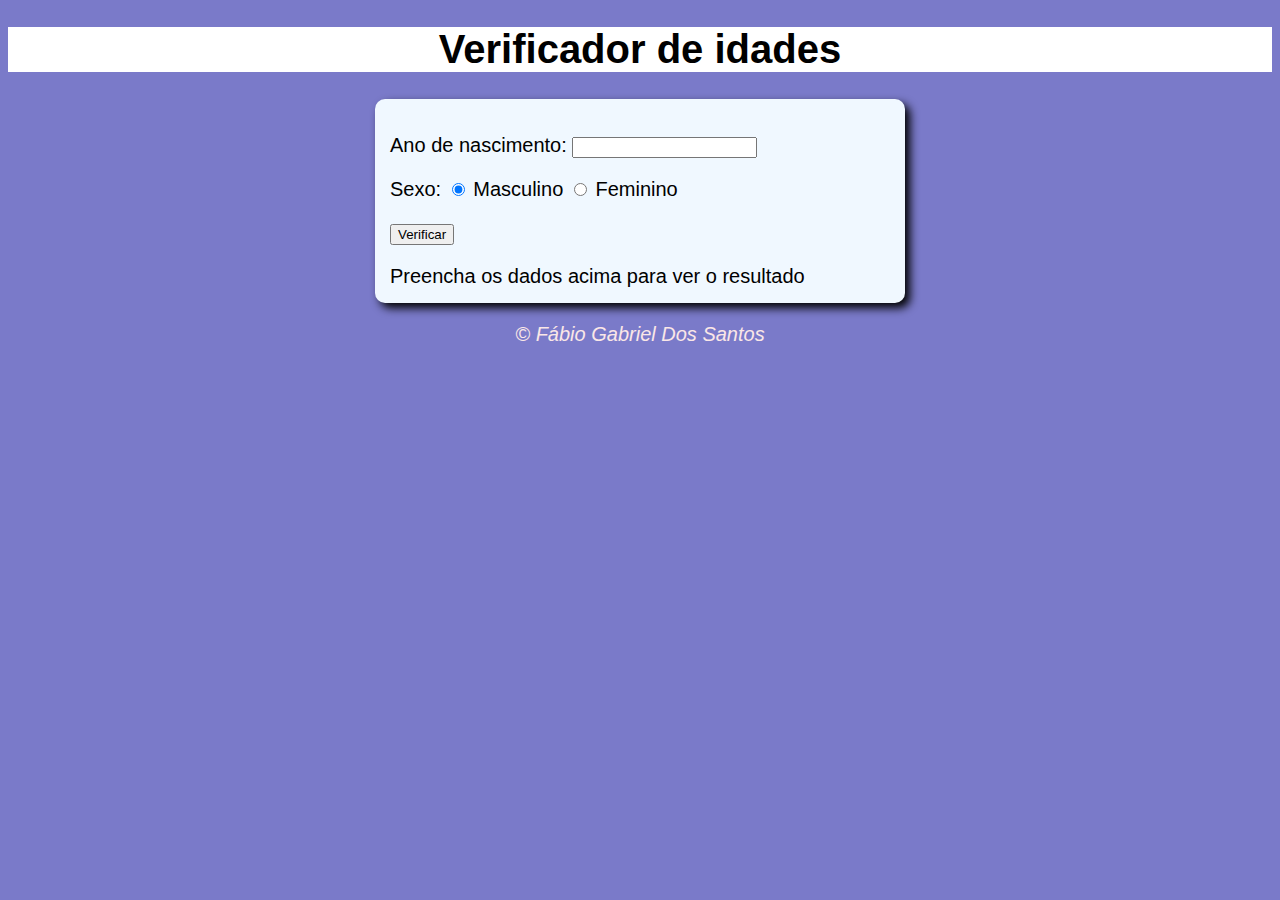
<file: index.html>
<!DOCTYPE html>
<html lang="pt-BR">
  <head>
    <meta charset="UTF-8" />
    <meta http-equiv="X-UA-Compatible" content="IE=edge" />
    <meta name="viewport" content="width=device-width, initial-scale=1.0" />
    <title>Verificador de idade</title>
    <link rel="stylesheet" href="estilo.css" />
  </head>
  <body>
    <header>
      <h1>Verificador de idades</h1>
    </header>

    <section>
      <div>
        <p>
          Ano de nascimento:
          <input type="number" name="txtano" id="txtano" min="0" />
        </p>
        <p>
          Sexo:
          <input type="radio" name="radsex" id="mas" checked />
          <label for="mas">Masculino</label>
          <input type="radio" name="radsex" id="fem" />
          <label for="fem">Feminino</label>
        </p>
        <p>
          <input type="button" value="Verificar" onclick="verificar()" />
        </p>
      </div>

      <div id="res">Preencha os dados acima para ver o resultado</div>
    </section>

    <footer>
      <p>&copy; Fábio Gabriel Dos Santos</p>
    </footer>
    <script src="script.js"></script>
  </body>
</html>
</file>
<file: estilo.css>
body {
     background-color: rgb(122, 122, 201);
     font: normal 15pt Arial
    
    

}

header {
    background-color: white;
    text-align: center;

}

section {
    background-color: aliceblue;
    border-radius: 10px;
    radius: 10px;
    padding: 15px;
    width: 500px;
    margin:auto;
    box-shadow: 5px 5px 10px black;

}

footer {
    color: rgb(250, 231, 231);
    text-align: center;
    font-style: italic;

}
</file>
